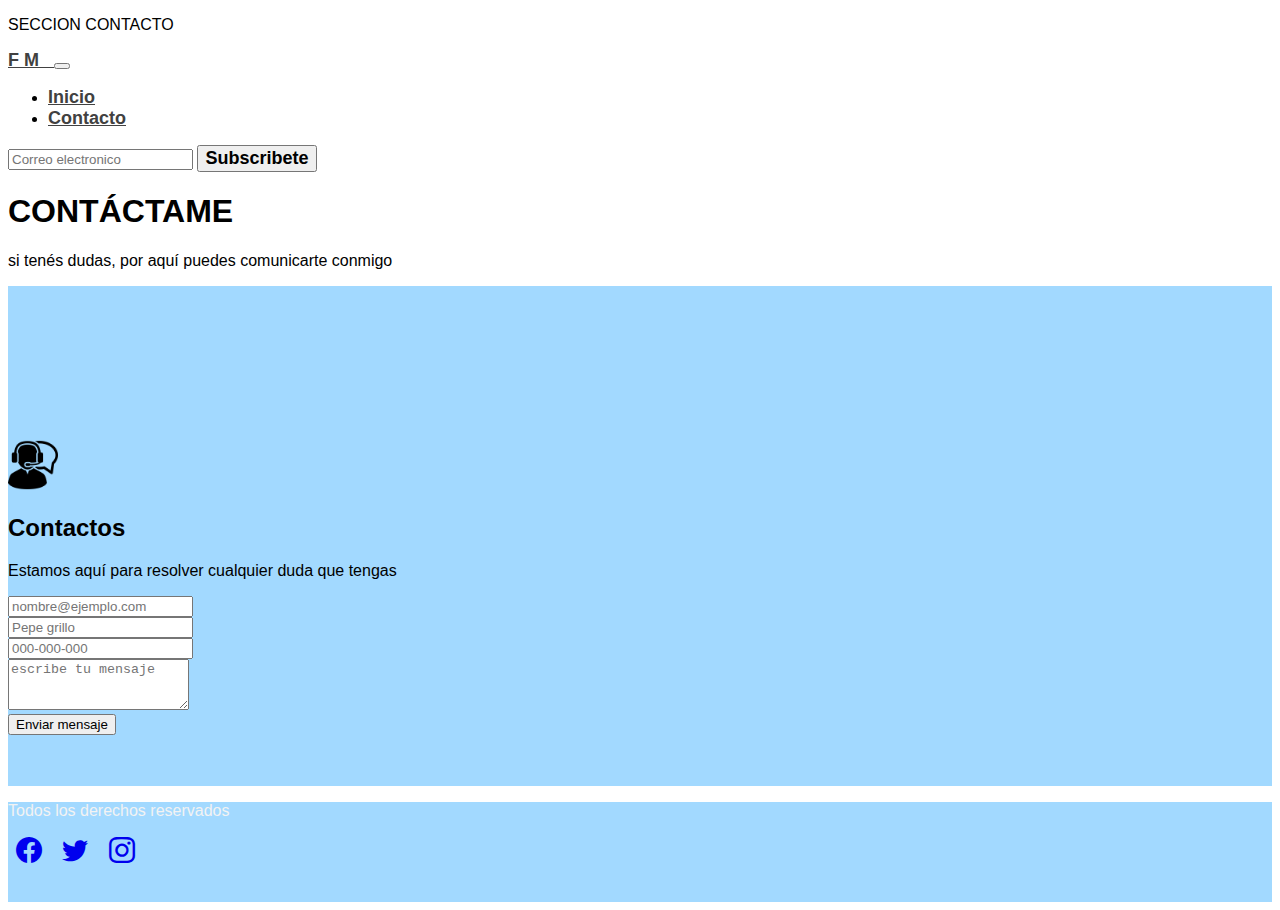
<file: pages/contact.html>
<!doctype html>
<html lang="en">

<head>
  <!-- Required meta tags -->
  <meta charset="utf-8">
  <meta name="viewport" content="width=device-width, initial-scale=1">

  <!-- Bootstrap CSS -->
  <link href="https://cdn.jsdelivr.net/npm/bootstrap@5.1.3/dist/css/bootstrap.min.css" rel="stylesheet"
    integrity="sha384-1BmE4kWBq78iYhFldvKuhfTAU6auU8tT94WrHftjDbrCEXSU1oBoqyl2QvZ6jIW3" crossorigin="anonymous">
  <link rel="stylesheet" href="https://cdn.jsdelivr.net/npm/bootstrap-icons@1.8.1/font/bootstrap-icons.css">
  <link rel="stylesheet" href="../index.css">

  <title>Contacto Bootstrap</title>
</head>

<body>
  <!--FORMULARIO-CONTACTO-->
  <header class="container-fluid bg-info d-flex justify-content-center">
    <p class="text-light mb-0 p-2 fs-6">SECCION CONTACTO</p>
  </header>
  <nav class="navbar navbar-expand-lg navbar-light bg-light p-3" id="menu">
    <div class="container-fluid">
      <a class="navbar-brand" href="../index.html"> <span class="text-muted fs-3 fw-normal"> FM </span></a>
      <button class="navbar-toggler" type="button" data-bs-toggle="collapse" data-bs-target="#navbarSupportedContent"
        aria-controls="navbarSupportedContent" aria-expanded="false" aria-label="Toggle navigation">
        <span class="navbar-toggler-icon"></span>
      </button>
      <div class="collapse navbar-collapse" id="navbarSupportedContent">
        <ul class="navbar-nav me-auto mb-2 mb-lg-0">
          <li class="nav-item">
            <a class="nav-link active" aria-current="page" href="../index.html">Inicio</a>
          </li>
          <li class="nav-item">
            <a class="nav-link" href="../pages/contact.html">Contacto</a>
          </li>
        </ul>

        <form class="d-flex">
          <input class="form-control me-2" type="email" placeholder="Correo electronico" aria-label="email">
          <button class="btn btn-primary btn-primary-outline-success" type="submit">Subscribete</button>
        </form>
      </div>
    </div>
  </nav>

  <section class="w-50 mx-auto text-center pt-5" id="intro">
    <h1 class="p-3 fs-2 border-top border-3">CONTÁ<span class="text-info">CTAME</span></h1>
    <p class="p-3 fs-4">si tenés dudas, por aquí puedes comunicarte <span class="text-info">conmigo</span></p>
  </section>



  <section id="seccion-contacto">
    <div id="bg-contacto">
      <svg xmlns="http://www.w3.org/2000/svg">
        <path fill="#a2d9ff" fill-opacity="1"
          d="M0,224L26.7,218.7C53.3,213,107,203,160,192C213.3,181,267,171,320,181.3C373.3,192,427,224,480,229.3C533.3,235,587,213,640,176C693.3,139,747,85,800,85.3C853.3,85,907,139,960,186.7C1013.3,235,1067,277,1120,277.3C1173.3,277,1227,235,1280,192C1333.3,149,1387,107,1413,85.3L1440,64L1440,320L1413.3,320C1386.7,320,1333,320,1280,320C1226.7,320,1173,320,1120,320C1066.7,320,1013,320,960,320C906.7,320,853,320,800,320C746.7,320,693,320,640,320C586.7,320,533,320,480,320C426.7,320,373,320,320,320C266.7,320,213,320,160,320C106.7,320,53,320,27,320L0,320Z">
        </path>
      </svg>

    </div>



    <!--FORMULARIO-CONTACTO-->

    <div class="container" id="contenedor-formulario">
      <div id="titulo-formulario" class="text-center mb-4">
        <div><img src="../images/soporte-de-chat-masculino.png" width="50px" alt="contacto" class="img-fluid"></div>
        <h2>Contactos</h2>
        <p class="fs-5">Estamos aquí para resolver cualquier duda que tengas</p>
      </div>
      <form action="">
        <div class="mb-3">

          <input type="email" class="form-control" id="email" placeholder="nombre@ejemplo.com">
        </div>
        <div class="mb-3">

          <input type="text" class="form-control" id="nombre" placeholder="Pepe grillo">
        </div>
        <div class="mb-3">

          <input type="tel" class="form-control" id="tel" placeholder="000-000-000">
        </div>
        <div class="mb-3">

          <textarea class="form-control" id="exampleFormControlTextarea1" rows="3"
            placeholder="escribe tu mensaje"></textarea>
        </div>

        <div class="mb-3">
          <button type="button" class="btn btn-primary w-100 fs-5">Enviar mensaje</button>
        </div>

      </form>

    </div>


  </section>

  <!--FOOTER-->
  <footer class="w-100 d-flex align items justify-content-center flex-wrap">
    <p class="fs-5 px-3 pt-3">Todos los derechos reservados</p>
    <div id="iconos">
      <a href="#"><i class="bi bi-facebook"></i></a>
      <a href="#"><i class="bi bi-twitter"></i></a>
      <a href="#"><i class="bi bi-instagram"></i></a>


    </div>
  </footer>


  <!-- Option 1: Bootstrap Bundle with Popper -->
  <script src="https://cdn.jsdelivr.net/npm/bootstrap@5.1.3/dist/js/bootstrap.bundle.min.js"
    integrity="sha384-ka7Sk0Gln4gmtz2MlQnikT1wXgYsOg+OMhuP+IlRH9sENBO0LRn5q+8nbTov4+1p" crossorigin="anonymous">
  </script>


</body>

</html>
</file>
<file: index.css>
/*Inicio estilos index*/
.text-light{
    --bs-text-opacity:.7
}

.text-muted{
    letter-spacing: 5px;
}

body{
    font-family: sans-serif;
    overflow-x: hidden;
}

/*MENU*/

#menu a{
    font-size: 18px;
    font-weight:bold;
    color:#414141;
}

#menu button{
    font-size: 18px;
    font-weight:bold;
} 

.carousel-inner{
    max-height: 39rem;
}

/*MEDIA QUERIES PANTALLA SM*/
@media (max-width:768px){
    #intro{
        width: 90% !important;
    }



   
}




/*SECCION CONTACTO*/

#bg-contacto{
    position: relative;
    top:-55px

}

#seccion-contacto{
    background-color: #a2d9ff;
    min-height:500px;
    position: relative;
}

footer{
    background:#a2d9ff;
    min-height: 100px;
}

footer p{
    color:#f3f3f3;

}
#iconos i{
    font-size:26px;
    padding: 0 8px;
}
</file>
